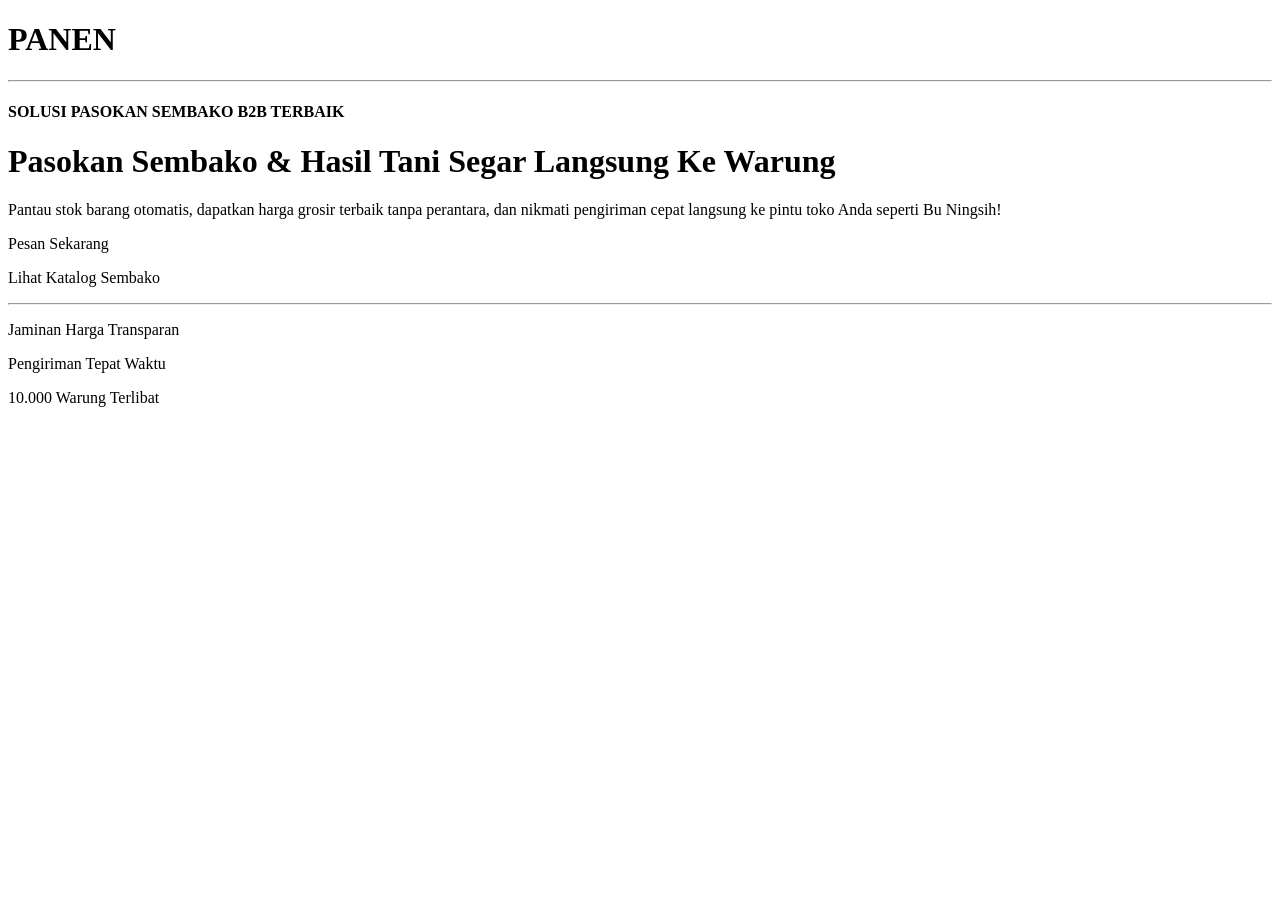
<file: ProjectUAS_WEBDESAIN_KELOMPOK1/index.html>
<!DOCTYPE html>
<html lang="id">
<head>
    <meta charset="UTF-8">
    <meta name="viewport" content="width=device-width, initial-scale=1.0">
    <title>Homepage PANEN</title>
</head>

<body>
    <header>
        <h1>PANEN</h1>
    </header>

    <hr/>

    <header>
        <h4>SOLUSI PASOKAN SEMBAKO B2B TERBAIK</h4>
    </header>

    <header>
        <h1>Pasokan Sembako & Hasil Tani Segar Langsung Ke Warung</h1>
    </header>

    <div>
        <p>Pantau stok barang otomatis, dapatkan harga grosir terbaik tanpa perantara, dan nikmati pengiriman cepat langsung ke pintu toko Anda seperti Bu Ningsih!</p>
    </div>

    <div>
        <p>Pesan Sekarang</p>
        <p>Lihat Katalog Sembako</p>
    </div>

    <hr/>

    <div>
        <p>Jaminan Harga Transparan</p>
        <p>Pengiriman Tepat Waktu</p>
        <p>10.000 Warung Terlibat</p>
    </div>
</body>
</file>
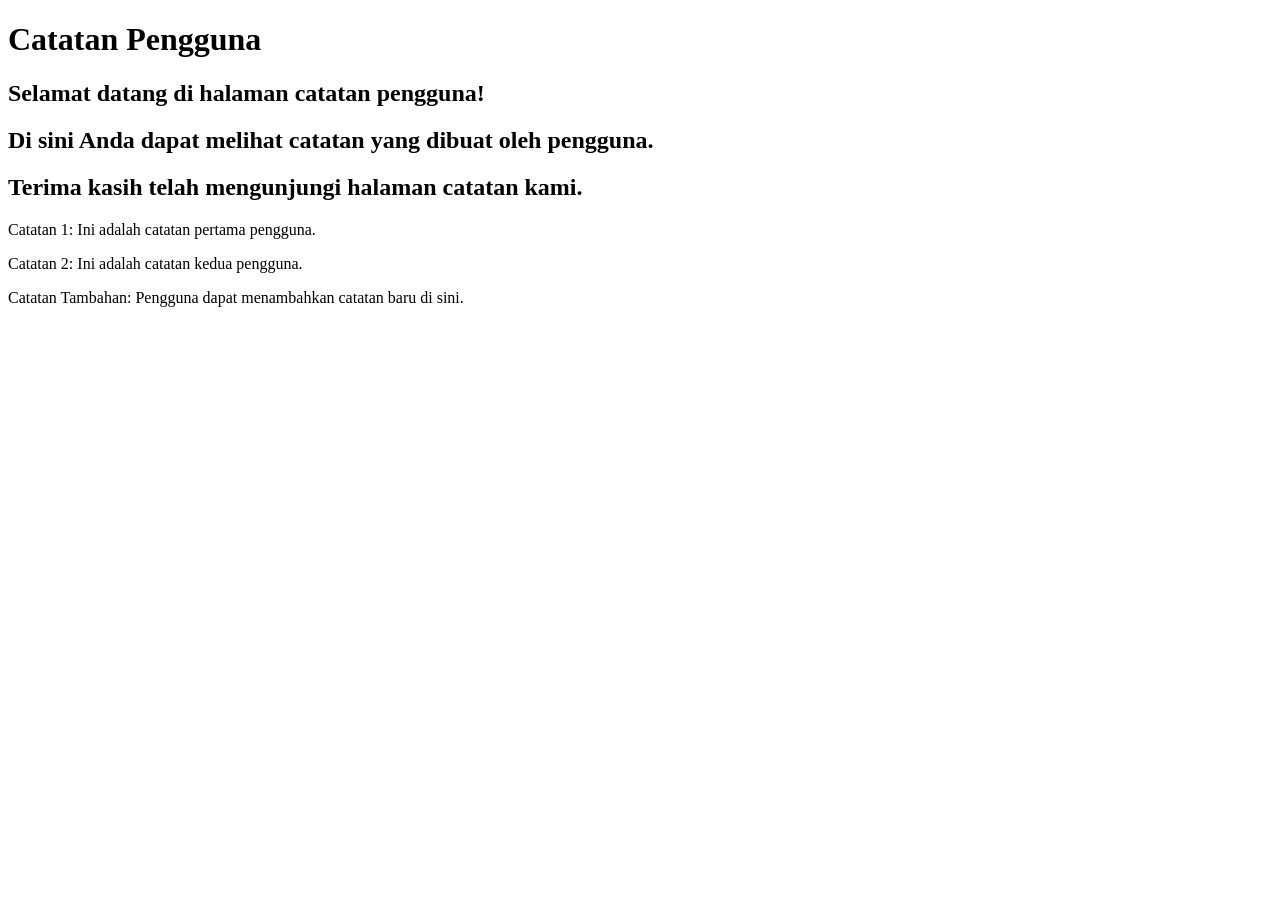
<file: catatan.html>
<!DOCTYPE html>
<html lang="id">
<head>
    <meta charset="UTF-8">
    <meta name="viewport" content="width=device-width, initial-scale=1.0">
    <title>Catatan Pengguna</title>
</head>
<body>
    <header>
        <h1>Catatan Pengguna</h1>
        <h2>Selamat datang di halaman catatan pengguna!</h2>
        <h2>Di sini Anda dapat melihat catatan yang dibuat oleh pengguna.</h2>
        <h2>Terima kasih telah mengunjungi halaman catatan kami.</h2>
    </header>

    <div>
        <p>Catatan 1: Ini adalah catatan pertama pengguna.</p>
        <p>Catatan 2: Ini adalah catatan kedua pengguna.</p>
    </div>

    <div>
        Catatan Tambahan: Pengguna dapat menambahkan catatan baru di sini.
    </div>
</html>
</file>
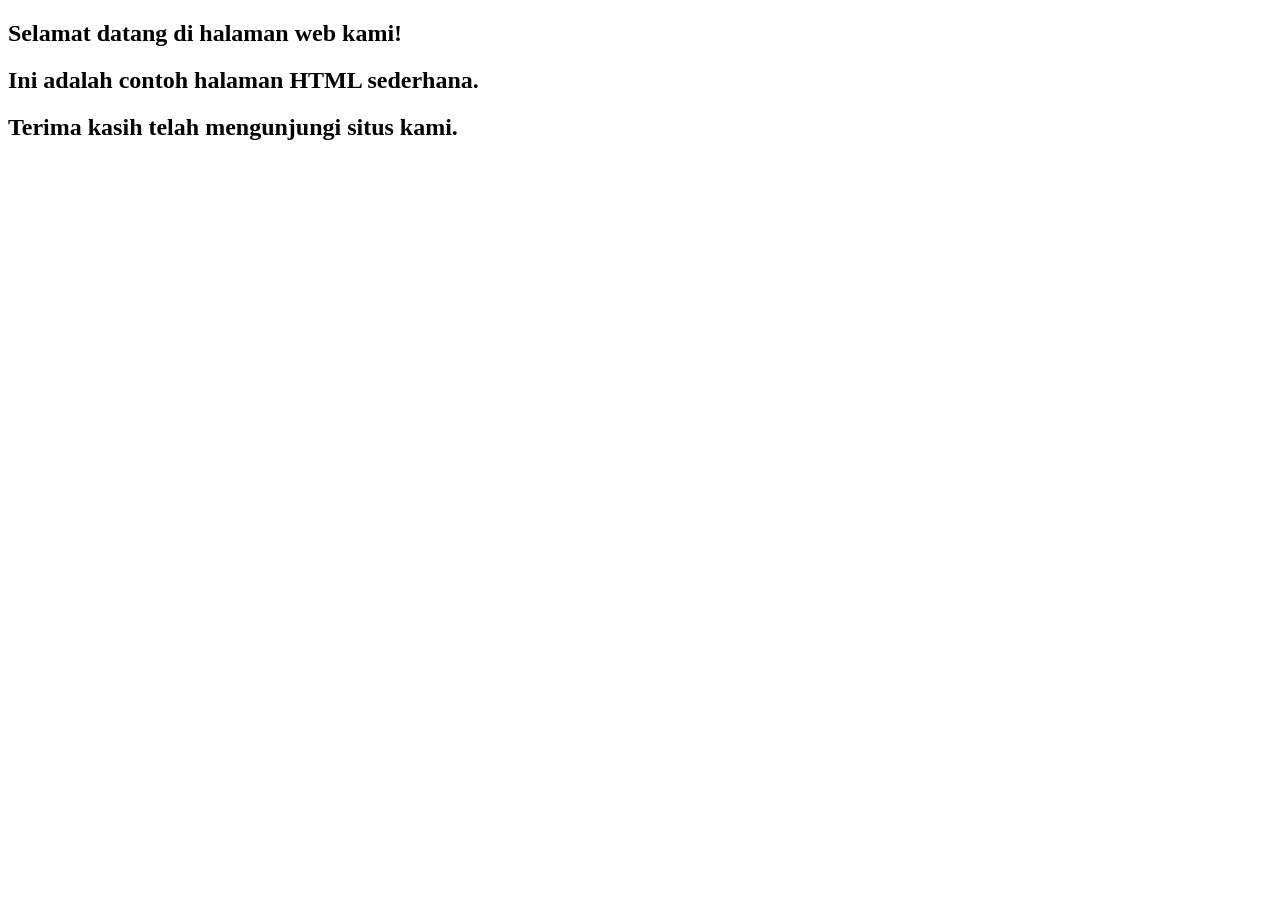
<file: katalog.html>
<!DOCTYPE html>
<html lang="en">
<head>
    <meta charset="UTF-8">
    <meta name="viewport" content="width=device-width, initial-scale=1.0">
    <title>Document</title>
</head>
<body>
    <h2>Selamat datang di halaman web kami!</h2>
    <h2>Ini adalah contoh halaman HTML sederhana.</h2>
    <h2>Terima kasih telah mengunjungi situs kami.</h2>
    
</body>
</html>
</file>
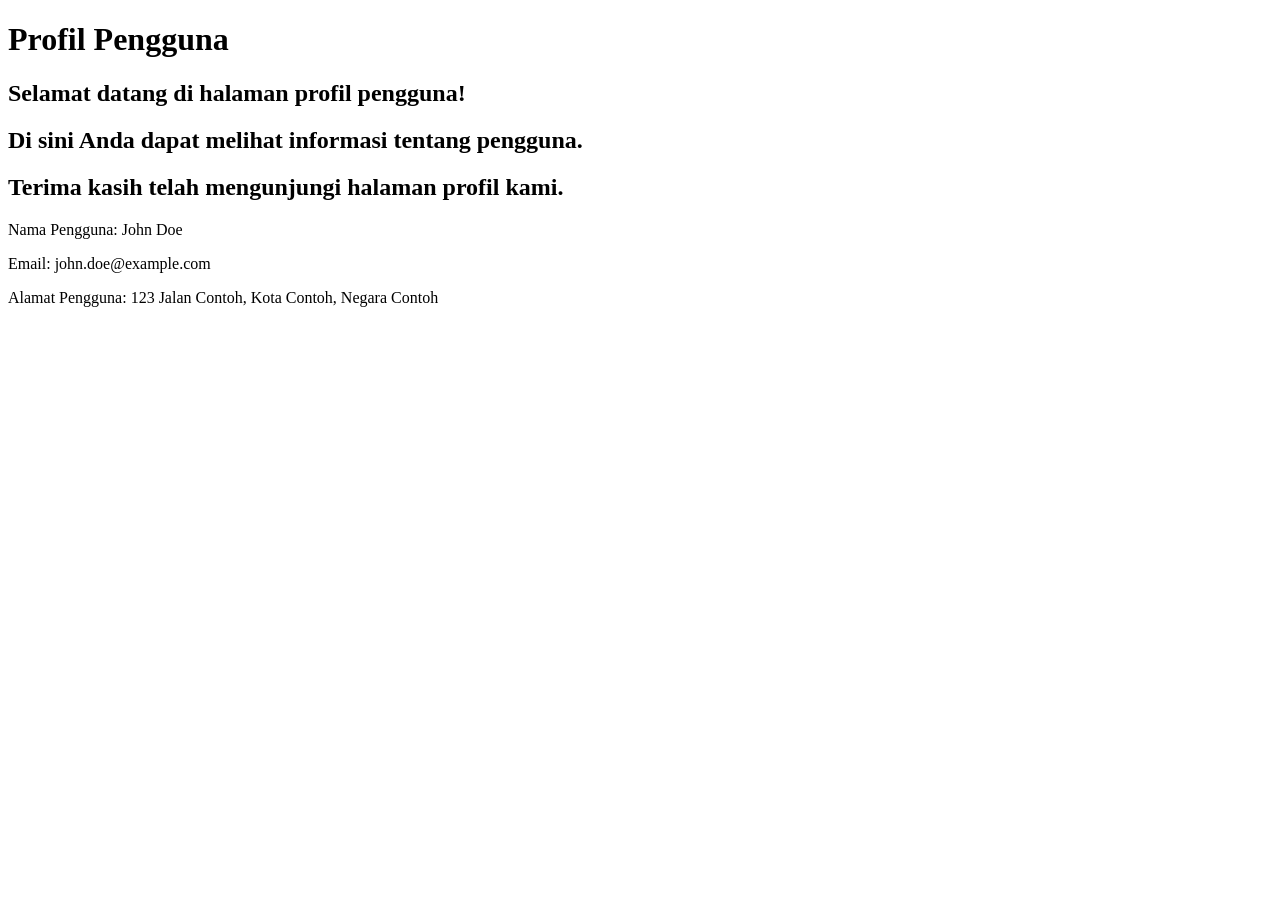
<file: profile.html>
<!DOCTYPE html>
<html lang="id">
<head>
    <meta charset="UTF-8">
    <meta name="viewport" content="width=device-width, initial-scale=1.0">
    <title>Profil Pengguna</title>
</head>
<body>
    <header>
        <h1>Profil Pengguna</h1>
        <h2>Selamat datang di halaman profil pengguna!</h2>
        <h2>Di sini Anda dapat melihat informasi tentang pengguna.</h2>
        <h2>Terima kasih telah mengunjungi halaman profil kami.</h2>
    </header>

    <div>
        <p>Nama Pengguna: John Doe</p>
        <p>Email: john.doe@example.com</p>
    </div>

    <div>
        Alamat Pengguna: 123 Jalan Contoh, Kota Contoh, Negara Contoh
    </div>
</body>
</html>
</file>
